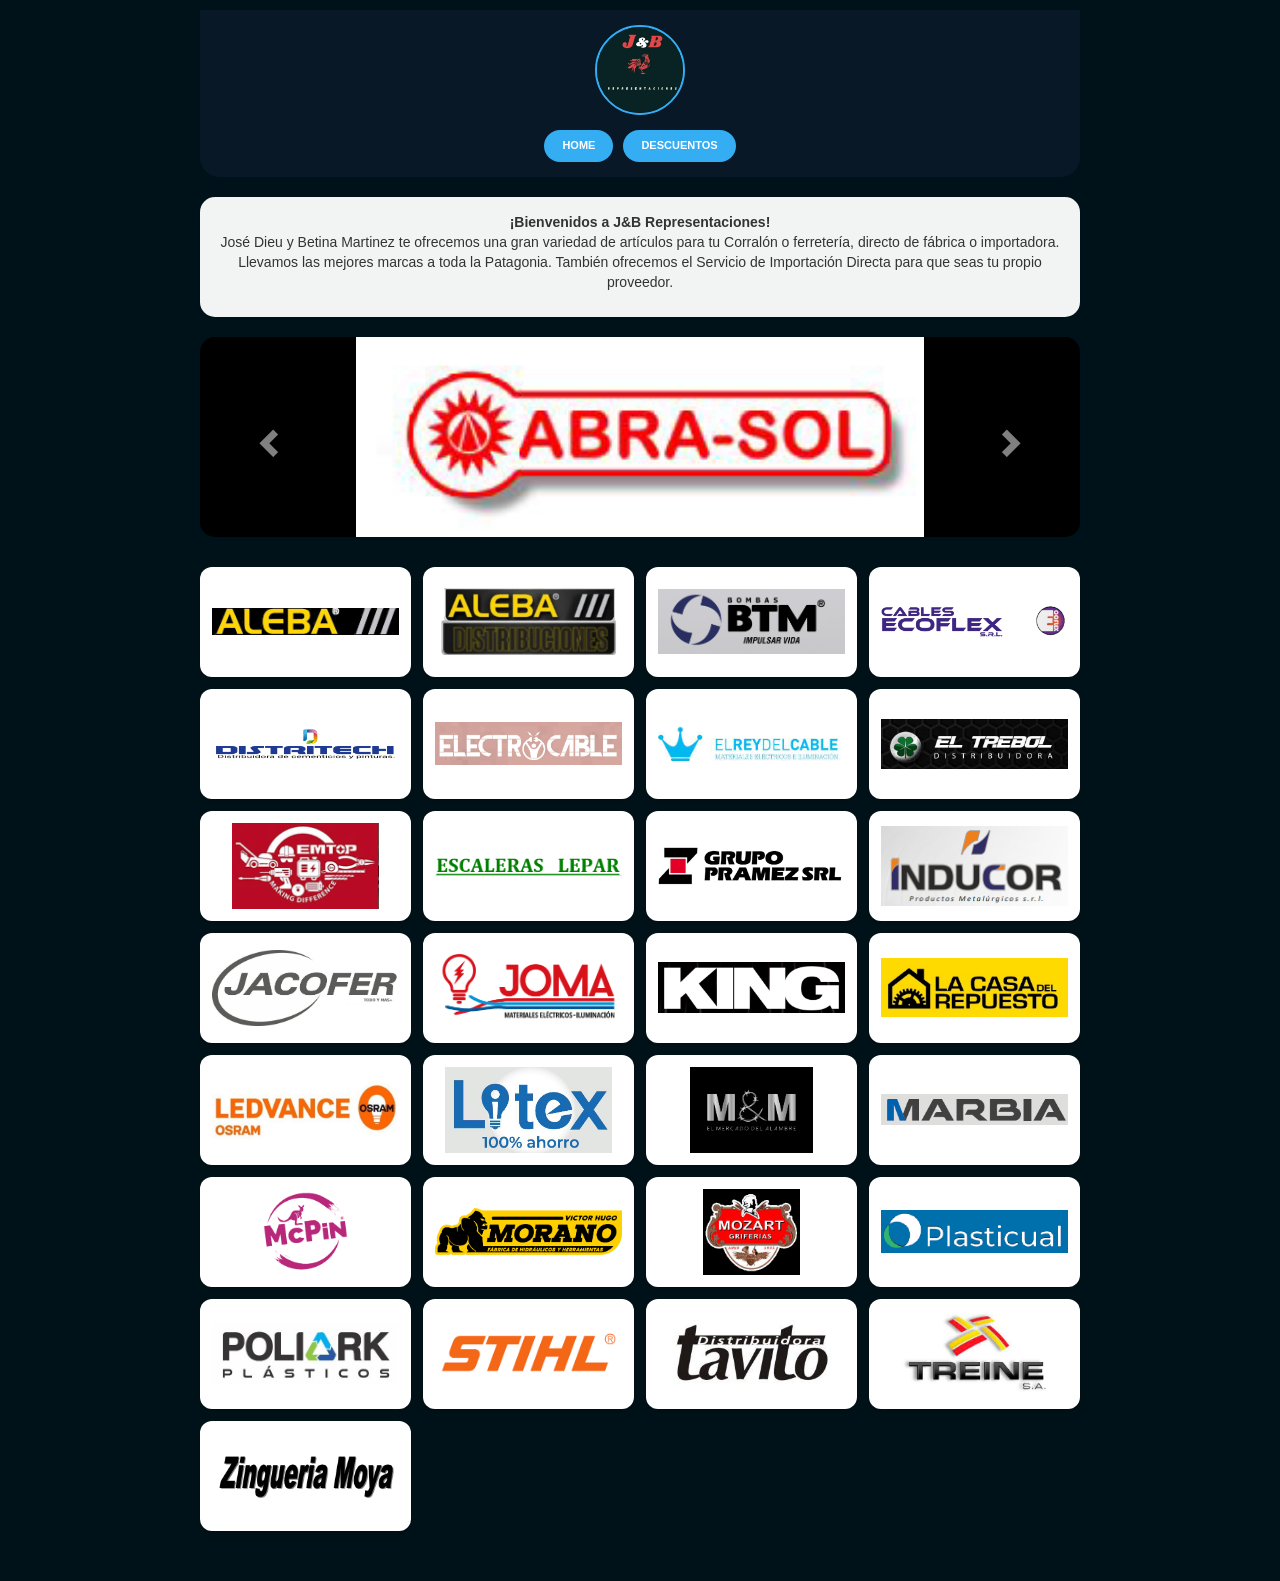
<file: index.html>
<!DOCTYPE html>
<html lang="es">
<head>
    <meta charset="UTF-8">
    <meta name="viewport" content="width=device-width, initial-scale=1.0, maximum-scale=1.0, user-scalable=no">
    <title>Catálogo J&B - Oficial</title>
    
    <link rel="stylesheet" href="https://maxcdn.bootstrapcdn.com/bootstrap/3.4.1/css/bootstrap.min.css">
    
    <style>
        * { box-sizing: border-box; }
        html, body {
            margin: 0 !important;
            padding: 0 !important;
            width: 100% !important;
            overflow-x: hidden !important;
            background: #001219;
        }

        .background-fix {
            position: fixed;
            top: 0; left: 0;
            width: 100%; height: 100%;
            background-image: url("Patagonia.jpg");
            background-size: cover;
            background-position: center;
            z-index: -1;
        }

        .main-box {
            width: 100%;
            max-width: 900px;
            margin: 0 auto;
            padding: 10px;
        }

        .new-header {
            background: rgba(10, 25, 41, 0.95);
            border-radius: 0 0 20px 20px;
            padding: 15px;
            text-align: center;
            margin-bottom: 20px;
        }

        .new-header img {
            width: 90px;
            border-radius: 50%;
            border: 2px solid #34adf3;
        }

        .nav-buttons {
            display: flex;
            justify-content: center;
            gap: 10px;
            margin-top: 15px;
        }

        .btn-style {
            background: #34adf3;
            color: white;
            border: none;
            padding: 8px 18px;
            border-radius: 20px;
            font-size: 11px;
            font-weight: bold;
        }

        .text-card {
            background: rgba(255, 255, 255, 0.95);
            padding: 15px;
            border-radius: 15px;
            text-align: center;
            margin-bottom: 20px;
            font-size: 14px;
            color: #333;
        }

        /* CARRUSEL RESPONSIVE */
        .carousel {
            border-radius: 15px;
            overflow: hidden;
            margin-bottom: 30px;
            background: #000;
        }

        .carousel-inner img {
            height: 200px !important;
            width: 100%;
            object-fit: contain;
        }

        /* GRILLA DE MARCAS */
        .brands-grid {
            display: grid;
            grid-template-columns: repeat(2, 1fr);
            gap: 12px;
            padding-bottom: 40px;
        }

        @media (min-width: 768px) {
            .brands-grid { grid-template-columns: repeat(4, 1fr); }
        }

        .brand-item {
            background: white;
            border-radius: 12px;
            height: 110px;
            display: flex;
            align-items: center;
            justify-content: center;
            padding: 12px;
            box-shadow: 0 3px 6px rgba(0,0,0,0.15);
            transition: transform 0.2s;
            text-decoration: none !important;
        }

        .brand-item img {
            max-width: 100%;
            max-height: 100%;
            object-fit: contain;
        }
    </style>
    <meta name="msvalidate.01" content="DE74478A380D438FE3D64CB91EB85D5E" />
</head>
<body>

    <div class="background-fix"></div>

    <div class="main-box">
        
        <header class="new-header">
            <img src="J&B.jpeg" alt="Logo">
            <div class="nav-buttons">
                <a href="#home"><button class="btn-style">HOME</button></a>
                <a href="#Descuentos"><button class="btn-style">DESCUENTOS</button></a>
            </div>
        </header>

        <div class="text-card">
            <p><strong>¡Bienvenidos a J&B Representaciones!</strong><br>
            José Dieu y Betina Martinez te ofrecemos una gran variedad de artículos para tu Corralón o ferretería,
            directo de fábrica o importadora. Llevamos las mejores marcas a toda la Patagonia. 
            También ofrecemos el Servicio de Importación Directa para que seas tu propio proveedor.</p>
        </div>

        <div id="myCarousel" class="carousel slide" data-ride="carousel">
            <div class="carousel-inner">
                <div class="item active"><img src="Abrasol.png"></div>
                <div class="item"><img src="Aleba.png"></div>
                <div class="item"><img src="BTM.png"></div>
                <div class="item"><img src="CablesEcoflex.png"></div>
                <div class="item"><img src="Distritech.png"></div>
                <div class="item"><img src="Electrocable.png"></div>
                <div class="item"><img src="ElReyDelCable.png"></div>
                <div class="item"><img src="ElTrebol.png"></div>
                <div class="item"><img src="EMTOP.png"></div>
                <div class="item"><img src="EscalerasLepar.png"></div>
                <div class="item"><img src="GRUPO PRAMEZ.png"></div>
                <div class="item"><img src="Inducor.png"></div>
                <div class="item"><img src="image.jpg"></div>
                <div class="item"><img src="JOMA.png"></div>
                <div class="item"><img src="KING.png"></div>
                <div class="item"><img src="LaCasaDelRepuesto.png"></div>
                <div class="item"><img src="Ledvance.png"></div>
                <div class="item"><img src="Litex.png"></div>
                <div class="item"><img src="M&M.png"></div>
                <div class="item"><img src="Marbia.png"></div>
                <div class="item"><img src="McPin.png"></div>
                <div class="item"><img src="Morano.png"></div>
                <div class="item"><img src="mozart.jpg"></div>
                <div class="item"><img src="Plasticual.png"></div>
                <div class="item"><img src="PoliArk.png"></div>
                <div class="item"><img src="Stihl.png"></div>
                <div class="item"><img src="Tavito.png"></div>
                <div class="item"><img src="Treine.png"></div>
                <div class="item"><img src="image.png"></div>
                <div class="item"><img src="Zingueria Moya.png"></div>
            </div>
            <a class="left carousel-control" href="#myCarousel" data-slide="prev"><span class="glyphicon glyphicon-chevron-left"></span></a>
            <a class="right carousel-control" href="#myCarousel" data-slide="next"><span class="glyphicon glyphicon-chevron-right"></span></a>
        </div>

        <div class="brands-grid">
            <a href="Catalogo-ALEBA.pdf" target="_blank" class="brand-item"><img src="Aleba.png"></a>
            <a href="Distribuciones_Aleba.pdf" target="_blank" class="brand-item"><img src="c588e3f8-d708-45f0-91a8-f508830eb855_20251222_132139_0000.png"></a>
            <a href="BTM.pdf" target="_blank" class="brand-item"><img src="BTM.png"></a>
            <a href="CablesEcoflex.pdf" target="_blank" class="brand-item"><img src="CablesEcoflex.png"></a>
            <a href="Distritech.pdf" target="_blank" class="brand-item"><img src="Distritech.png"></a>
            <a href="Electrocable.pdf" target="_blank" class="brand-item"><img src="Electrocable.png"></a>
            <a href="ElReyDelCable.pdf" target="_blank" class="brand-item"><img src="ElReyDelCable.png"></a>
            <a href="ElTrebol.pdf" target="_blank" class="brand-item"><img src="ElTrebol.png"></a>
            <a href="EMTOP.pdf" target="_blank" class="brand-item"><img src="EMTOP.png"></a>
            <a href="EscalerasLepar.pdf" target="_blank" class="brand-item"><img src="EscalerasLepar.png"></a>
            <a href="GrupoPramez.pdf" target="_blank" class="brand-item"><img src="GRUPO PRAMEZ.png"></a>
            <a href="Inducor.pdf" target="_blank" class="brand-item"><img src="Inducor.png"></a>
            <a href="JACOFER.pdf" target="_blank" class="brand-item"><img src="image.jpg"></a>
            <a href="JOMA.pdf" target="_blank" class="brand-item"><img src="JOMA.png"></a>
            <a href="KING.pdf" target="_blank" class="brand-item"><img src="KING.png"></a>
            <a href="LCDR.pdf" target="_blank" class="brand-item"><img src="LaCasaDelRepuesto.png"></a>
            <a href="Ledvance.pdf" target="_blank" class="brand-item"><img src="Ledvance.png"></a>
            <a href="Litex.pdf" target="_blank" class="brand-item"><img src="Litex.png"></a>
            <a href="MyM.pdf" target="_blank" class="brand-item"><img src="M&M.png"></a>
            <a href="Marbia.pdf" target="_blank" class="brand-item"><img src="Marbia.png"></a>
            <a href="McPin.pdf" target="_blank" class="brand-item"><img src="McPin.png"></a>
            <a href="Morano.pdf" target="_blank" class="brand-item"><img src="Morano.png"></a>
            <a href="Mozart.pdf" target="_blank" class="brand-item"><img src="mozart.jpg"></a>
            <a href="Plasticual.pdf" target="_blank" class="brand-item"><img src="Plasticual.png"></a>
            <a href="PoliArk.pdf" target="_blank" class="brand-item"><img src="PoliArk.png"></a>
            <a href="Stihl.pdf" target="_blank" class="brand-item"><img src="Stihl.png"></a>
            <a href="Tavito.pdf" target="_blank" class="brand-item"><img src="Tavito.png"></a>
            <a href="Treine.pdf" target="_blank" class="brand-item"><img src="Treine.png"></a>
            <a href="ZM.pdf" target="_blank" class="brand-item"><img src="Zingueria Moya.png"></a>
        </div>

    </div>

    <script src="https://ajax.googleapis.com/ajax/libs/jquery/3.7.1/jquery.min.js"></script>
    <script src="https://maxcdn.bootstrapcdn.com/bootstrap/3.4.1/js/bootstrap.min.js"></script>
</body>
    </html>
</file>
